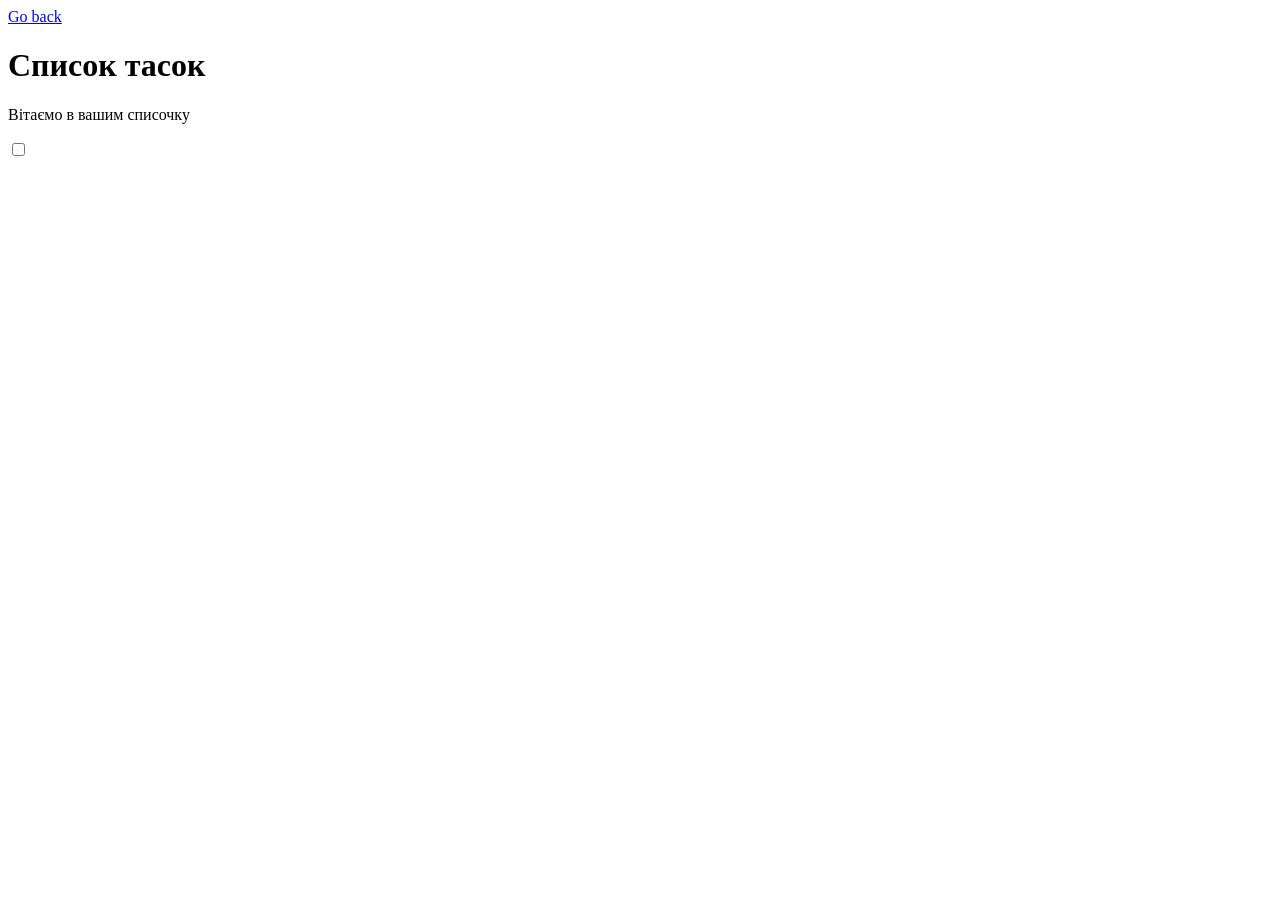
<file: index4.html>
<!DOCTYPE html>
<html lang="en">
  <head>
    <meta charset="UTF-8" />
    <meta http-equiv="X-UA-Compatible" content="IE=edge" />
    <meta name="viewport" content="width=device-width, initial-scale=1.0" />
    <title>Page 2</title>
    <link rel="stylesheet" href="./css/styles.css" />

    <!-- <script src="./js/lesson-4.js" defer></script> -->
  </head>
  <body>


 <a class="back-link" href="./index.html">Go back</a>

<!-- / Зробити перемикач теми. Зберігати тему у локальному сховище.
// При перезавантаженні сторінки перевіряти сховище та ставити тему, яка там вказана.
// Додати класи для змін тем -->

    

<h1 class="title">Список тасок</h1>
    <p class="text">Вітаємо в вашим списочку</p>
  

        <div class="checkbox-thumb">
      <input type="checkbox" id="checkbox" class="checkbox" />
      <label class="theme-toggle" for="checkbox"></label>
      <div class="checkbox-circle"></div>
   

<script type="module" src="./js/lesson-4.js" defer></script>

  </body>
</html>
</file>
<file: css/styles.css>
/* common */
/* * {
  box-sizing: border-box;
} */


/* body {
  background-color: #fff;
  color: #333;
  font: 1.2em / 1.5 Helvetica Neue, Helvetica, Arial, sans-serif;
  padding: 0;
  margin: 0;
}


button {
  cursor: pointer;
}


section {
  padding: 50px 0;
  text-align: center;
} */


/* ul {
  list-style-type: none;
  margin: 0;
  padding: 0;
} */


/* components */

/* 
.task-title {
  font-size: 20px;
  font-style: italic;
  font-weight: 500;
  text-decoration: underline;
  margin-bottom: 100px;
}


.container {
  width: 1440px;
  margin: 0 auto;
  padding: 0px 40px;
}


.module-title {
  text-align: center;
}

.number-container {
  display: flex;
  flex-wrap: wrap;
}

.number {
  width: 50px;
  height: 50px;
  display: flex;
  justify-content: center;
  align-items: center;
  font-size: 18px;
  font-weight: 700;


  margin: 5px;
}

.even {
  background-color: #8bc34a;
}

.odd {
  background-color: #ffed3b;
} */


/* form styles */
/* 
.contact-form {
  display: flex;
  flex-direction: column;
  width: 600px;
  margin: 0 auto;
  padding: 20px;
  box-shadow: 0px 5px 10px 2px rgba(34, 60, 80, 0.2);
}
.contact-form-input {
  height: 40px;
  border: 1px solid #cccccc;
  padding-left: 20px;
  margin-bottom: 20px;
}


.contact-form-btn {
  margin-top: 20px;
}


.success {
  outline: 3px solid greenyellow;
}


.error {
  outline: 3px solid red;
}


span {
  text-decoration: underline;
} */

/* Box */
/* .box {
  width: 50px;
  height: 50px;
  border: 2px dashed red;
  margin: 10px;
} */
</file>
